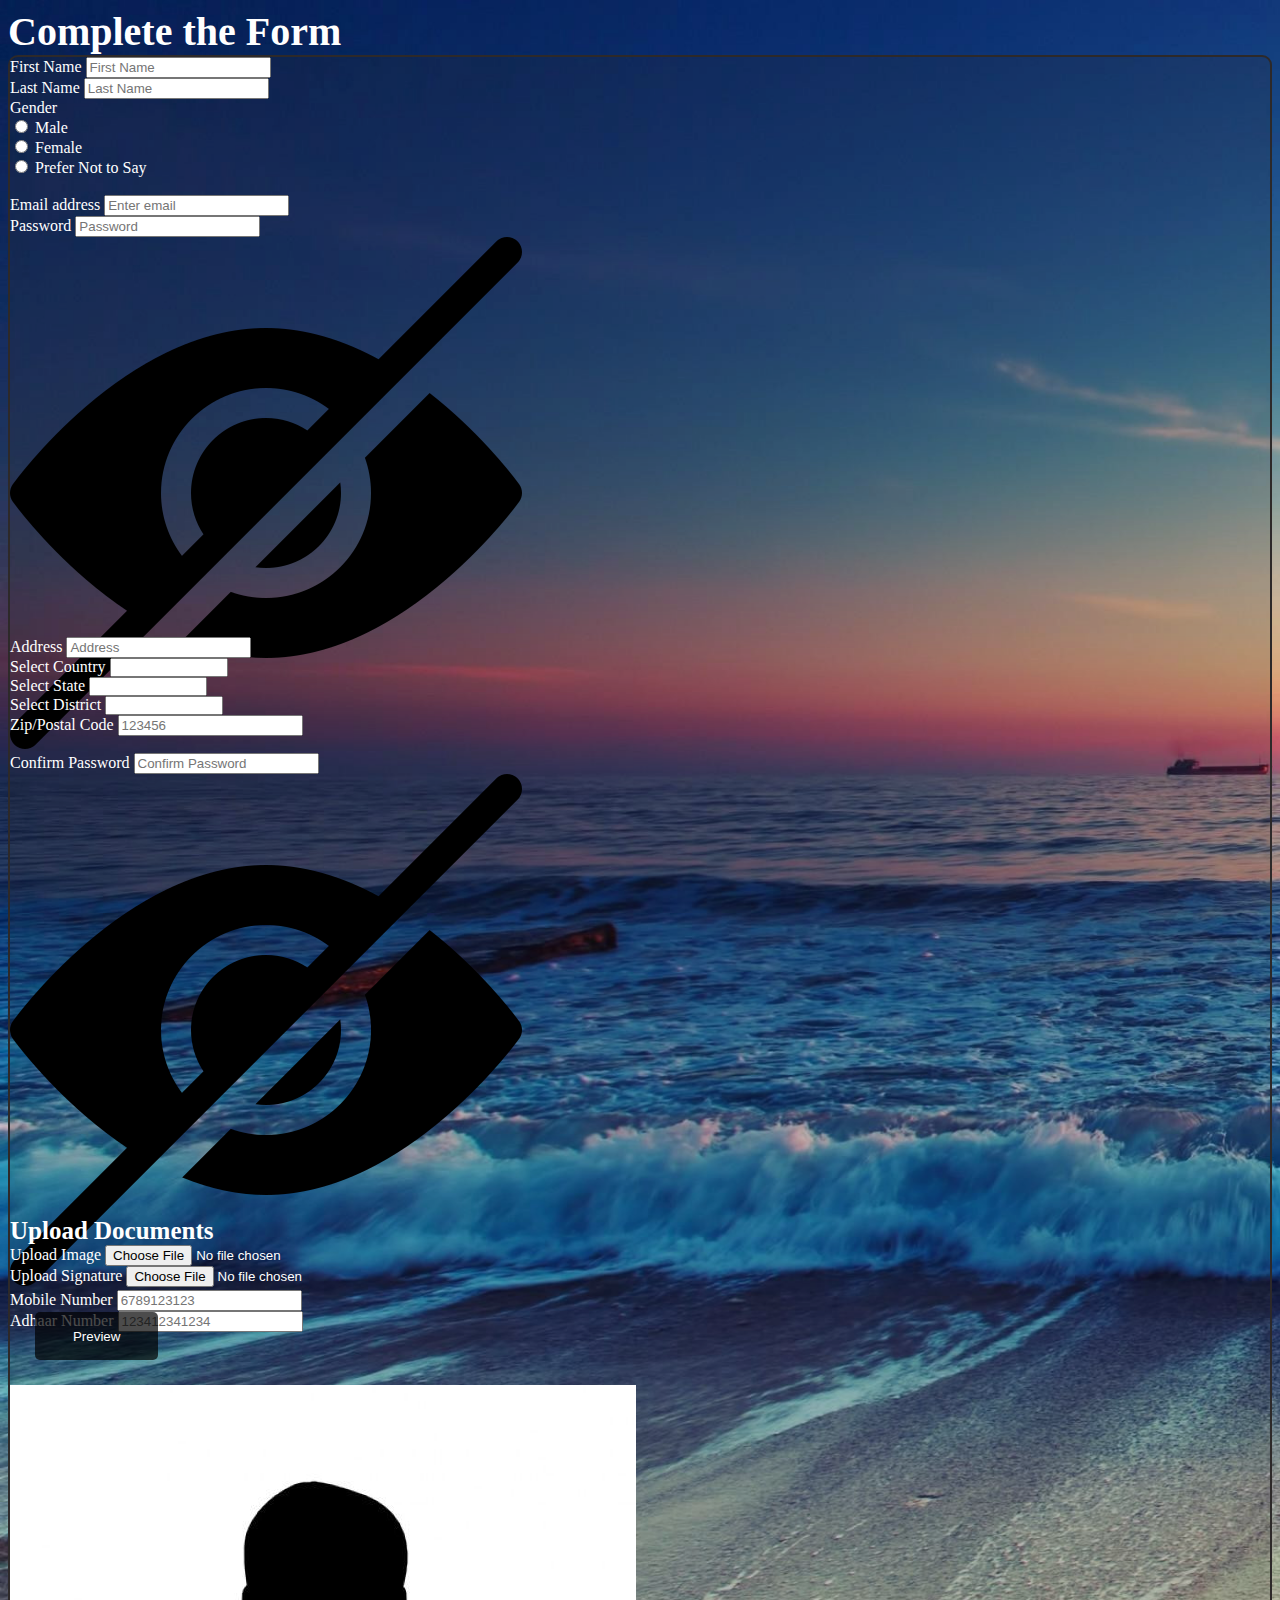
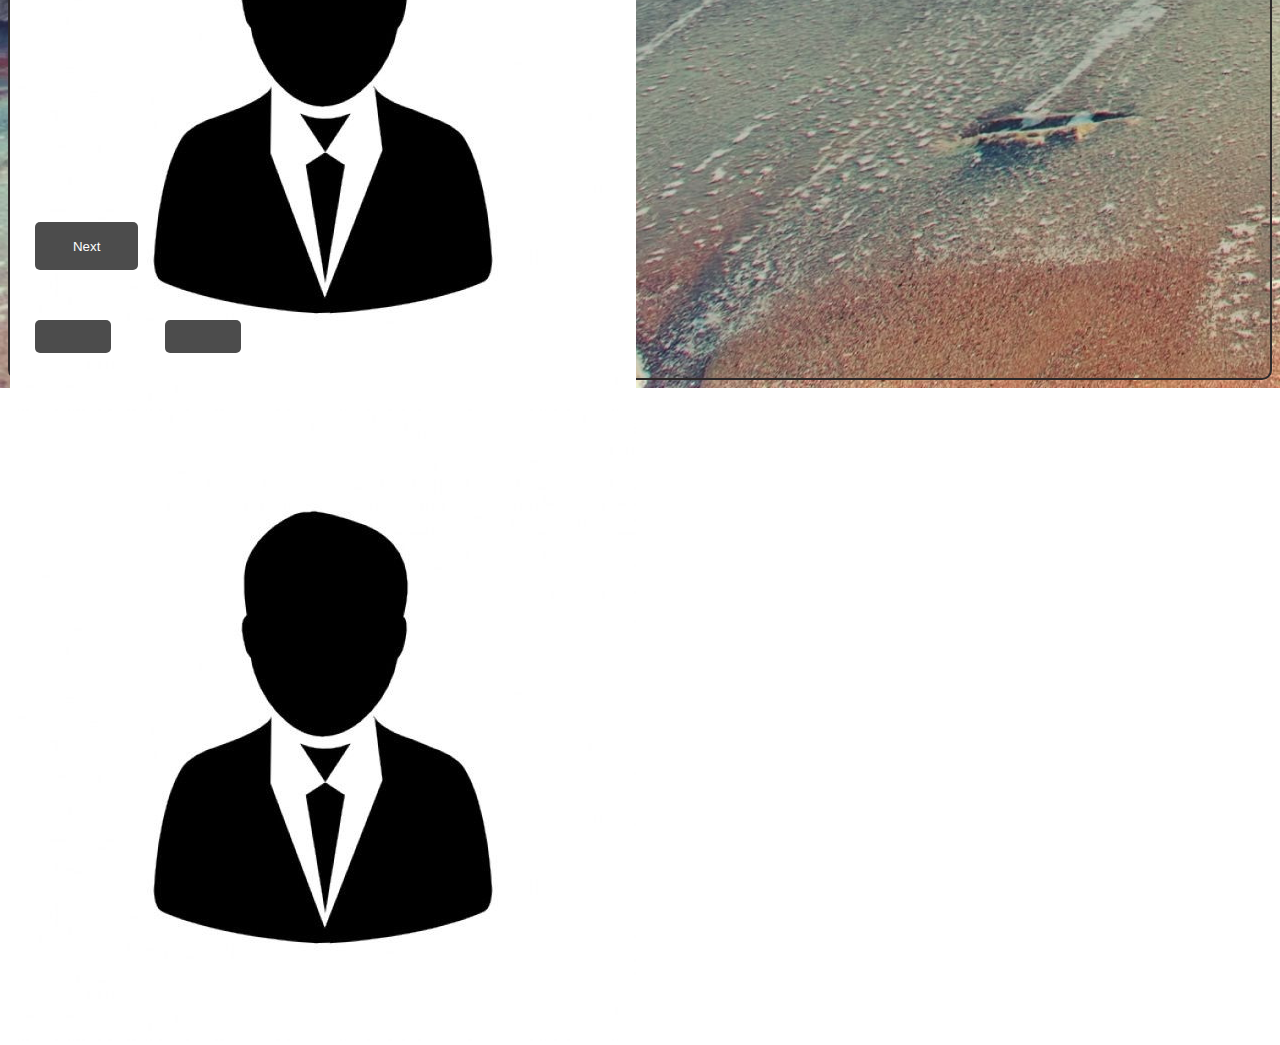
<file: index.html>
<!DOCTYPE html>
<html lang="en">

<head>
    <meta charset="UTF-8">
    <meta name="viewport" content="width=device-width, initial-scale=1.0">
    <title>Document</title>
    <link href="https://cdn.jsdelivr.net/npm/bootstrap@5.0.2/dist/css/bootstrap.min.css" rel="stylesheet"
        integrity="sha384-EVSTQN3/azprG1Anm3QDgpJLIm9Nao0Yz1ztcQTwFspd3yD65VohhpuuCOmLASjC" crossorigin="anonymous">
    <link rel="stylesheet" href="assets/style/style.css">

</head>

<body>
    <div class="row justify-content-center m-0 p-0">
        <div class="col-md-6 text-center">
            <span class="heading">Complete the Form</span>
        </div>
    </div>
    <div class="row justify-content-center mt-1 m-0 p-0">
        <div class="col-md-5">
            <div id="carouselExampleControlsNoTouching" class="stepForm carousel slide carousel-fade p-2"
                data-bs-touch="false" data-bs-interval="false">
                <div class="carousel-inner">



                    <div class="carousel-item active firstForm">
                        <form oninput="handleFormChange(event)" action="">

                            <div class="row p-2">

                                <div class="form-group col-md-6">
                                    <label for="exampleInputUser">First Name</label>
                                    <input name="firstname" type="text" class="form-control" id="firstName"
                                        placeholder="First Name" onkeypress="checkNameInput(event);"
                                        onkeyup="checkName(event)" />
                                </div>


                                <div class="form-group col-md-6">
                                    <label for="exampleInputUser">Last Name</label>
                                    <input name="lastname" type="text" class="form-control" id="lastName"
                                        placeholder="Last Name" onkeydown="checkNameInput(event);"
                                        onkeyup="checkName(event)" />
                                </div>

                            </div>


                            <div class="form-group p-2" oninput="radioButtonClicked()">
                                <label class=" font-weight-bold pr-3 my-3">Gender </label>
                                <div class="form-check form-check-inline">
                                    <input class="form-check-input" type="radio" name="gender" id="inlineRadio1"
                                        value="Male">
                                    <label class="form-check-label" for="inlineRadio1">Male</label>
                                </div>
                                <div class="form-check form-check-inline">
                                    <input class="form-check-input" type="radio" name="gender" id="inlineRadio2"
                                        value="Female">
                                    <label class="form-check-label" for="inlineRadio2">Female</label>
                                </div>
                                <div class="form-check form-check-inline">
                                    <input class="form-check-input" type="radio" name="gender" id="inlineRadio3"
                                        value="Other">
                                    <label class="form-check-label" for="inlineRadio3">Prefer Not to Say</label>
                                </div>
                                <span id="userGenderError" class=" font-weight-bold error"></span>

                            </div>

                            <div class="form-group p-2 ">
                                <label for="exampleInputEmail1">Email address</label>
                                <input name="email" type="email" class="form-control shadow " id="emailAddress"
                                    aria-describedby="emailHelp" placeholder="Enter email"
                                    onkeydown="preventSpace(event)" oninput="emailValidation()"
                                    onkeyup="checkEmpty(event)" />
                                <span id="emailAddressError" class="error font-weight-bold"></span>
                            </div>

                            <div class="row p-2">

                                <div class="form-group col-md-6">
                                    <div class="row pe-1">
                                        <div class="col-md-11">
                                            <label for="exampleInputPassword1">Password</label>
                                            <input name="password" type="password" class="form-control" id="password"
                                                placeholder="Password" onkeyup="checkEmpty(event)"
                                                onkeydown="preventSpace(event)" oninput="passwordValidtion()" />
                                            <span id="passwordError" class="font-weight-bold error"
                                                style="font-size: 0.9rem;;"> </span>
                                        </div>

                                        <div class="col-md-1 p-0 my-auto" onclick="openEyePassword()" type="button">
                                            <img src="assets/images/eyeClose.png" alt="" class="w-100" id="closeEye">
                                        </div>

                                    </div>

                                </div>

                                <div class="form-group col-md-6">

                                    <div class="row pe-1">
                                        <div class="confirmPasswordDiv col-md-11">
                                            <label for="exampleInputPassword1">Confirm Password</label>
                                            <input name="confirmpassword" type="password" class="form-control"
                                                id="confirmPassword" placeholder="Confirm Password"
                                                onkeyup="checkEmpty(event)" onkeydown="preventSpace(event)"
                                                oninput="confirmPasswordValidtion()" />
                                            <span id="confirmPasswordError" class="font-weight-bold error"></span>
                                        </div>

                                        <div class="col-md-1 p-0 my-auto " onclick="openEyeConfirmPassword()"
                                            type="button">
                                            <img src="assets/images/eyeClose.png" alt="" class="w-100"
                                                id="confirmCloseEye">
                                        </div>

                                    </div>


                                </div>

                            </div>

                            <div class="form-group p-2">
                                <label for="inputAddress">Mobile Number</label>
                                <input name="mobilenumber" type="text" class="form-control" id="inputNumber"
                                    placeholder="6789123123" onkeyup="checkInputNumber(event)"
                                    onkeydown="checkNumber(event)" oninput="numberValidation(event)">
                                <span id="inputNumberError" class="font-weight-bold error"> </span>
                            </div>

                            <div class="form-group p-2">
                                <label for="inputAddress">Adhaar Number</label>
                                <input name="adhaarcardnumber" type="text" class="form-control" id="inputAdhaar"
                                    placeholder="123412341234" onkeyup="checkInputNumber(event)"
                                    onkeydown="checkNumber(event)" oninput="numberValidation(event)">
                                <span id="inputAdhaarError" class=" font-weight-bold error"></span>
                            </div>


                        </form>

                    </div>


                    <!-- ------------------------------------------------Second Form-------------------------------------------- -->

                    <div class="carousel-item  secondForm">
                        <form action="" oninput="handleFormChange(event)">
                            <div class="form-group p-3">
                                <label for="Address">Address</label>
                                <input name="address" type="text" class="form-control shadow" id="Address"
                                    aria-describedby="emailHelp" placeholder="Address" onkeydown="checkAddress(event)"
                                    oninput="deatilsFilledSecond()" />
                                <span id="userAddressError" class="text-light font-weight-bold error"></span>
                            </div>

                            <div class="container p-3">
                                <label for="exampleSelect" class="form-label">Select Country</label>
                                <select name="country" class="form-select" id="selectCountry"
                                    onchange="changeState();deatilsFilledSecond()">
                                    <option selected value="">Select an option</option>
                                    <option value="India">India</option>
                                    <option value="China">China</option>
                                    <option value="Nepal">Nepal</option>
                                </select>
                                <span id="userCountryError" class="text-light font-weight-bold error"></span>

                            </div>

                            <div class="container p-3 pt-0">
                                <label for="exampleSelect" class="form-label">Select State</label>

                                <select name="state" class="form-select" id="selectStates"
                                    onchange="changeDistrict();deatilsFilledSecond()">
                                    <option selected value="">Select an option</option>
                                    <option value="1" id="option1">Option 1</option>
                                    <option value="2" id="option2">Option 2</option>
                                    <option value="3" id="option3">Option 3</option>
                                </select>
                                <span id="userStateError" class="text-light font-weight-bold error"></span>
                            </div>

                            <div class="container p-3 pt-0">
                                <label for="exampleSelect" class="form-label">Select District</label>
                                <select name="district" class="form-select" id="selectDistricts"
                                    onchange="deatilsFilledSecond()">
                                    <option selected value="">Select an option</option>
                                    <option value="1" id="optionDistrict1">Option 1</option>
                                    <option value="2" id="optionDistrict2">Option 2</option>
                                    <option value="3" id="optionDistrict3">Option 3</option>
                                </select>
                                <span id="userDistrictError" class="text-light font-weight-bold error"></span>

                            </div>

                            <div class="form-group p-3 pt-0">
                                <label for="zipCode">Zip/Postal Code</label>
                                <input name="zipcode" type="text" class="form-control shadow" id="zipCode"
                                    aria-describedby="emailHelp" placeholder="123456" onkeydown="checkNumber(event)"
                                    oninput="numberValidation(event);deatilsFilledSecond()" />
                                <span id="zipCodeError" class="font-weight-bold error">Should be 6 digits</span>
                            </div>


                        </form>

                    </div>


                    <!-- -----------------------------------------------Third form for the image upload----------------------->

                    <div class="carousel-item thirdForm">
                        <div class="row justify-content-center">
                            <div class="col-md-10 text-center">
                                <span class="uploadDocument">Upload Documents</span>
                            </div>

                        </div>

                        <form action="#">
                            <div class="p-3">
                                <label for="imageUpload" class="form-label">Upload Image</label>
                                <input name="image" type="file" class="form-control" id="imageUpload"
                                    accept="image/*,image/*">
                            </div>


                            <div class="p-3">
                                <label for="signatureUpload" class="form-label">Upload Signature</label>
                                <input name="signature" type="file" class="form-control" id="signatureUpload"
                                    accept="image/*">
                            </div>
                            <button class="btn btn-primary ms-3" onclick="thirdForm()">Preview</button>
                        </form>

                        <div class="row justify-content-between p-3">
                            <div class="col-md-5">
                                <img src="assets/images/person.jpg" alt="" class="w-100" id="profilePic">

                            </div>
                            <div class="col-md-5">
                                <img src="assets/images/person.jpg" alt="" class="w-100" id="signature">
                            </div>
                        </div>

                    </div>
                </div>

                <div class="row justify-content-between">
                    <div class="col-md-12 text-center d-flex  ">
                        <button class="me-1" onclick="moveLeft();" id="previousButton"
                            style="display: none;">Prev</button>
                        <button class=" ms-auto" onclick="saveDetails()" id="nextButton" disabled
                            style="cursor: not-allowed;">Next</button>

                    </div>
                </div>

                <button class="carousel-control-prev leftCaro" type="button"
                    data-bs-target="#carouselExampleControlsNoTouching" data-bs-slide="prev" id="toMoveLeft" disabled>
                    <span class="" aria-hidden="true"></span>
                </button>
                <button class="carousel-control-next rightCaro" type="button"
                    data-bs-target="#carouselExampleControlsNoTouching" data-bs-slide="next" id="toMoveRight" disabled>
                    <span class="" aria-hidden="true"></span>
                </button>
            </div>

        </div>
    </div>







    <script src="https://cdn.jsdelivr.net/npm/@popperjs/core@2.9.2/dist/umd/popper.min.js"
        integrity="sha384-IQsoLXl5PILFhosVNubq5LC7Qb9DXgDA9i+tQ8Zj3iwWAwPtgFTxbJ8NT4GN1R8p"
        crossorigin="anonymous"></script>
    <script src="https://cdn.jsdelivr.net/npm/bootstrap@5.0.2/dist/js/bootstrap.min.js"
        integrity="sha384-cVKIPhGWiC2Al4u+LWgxfKTRIcfu0JTxR+EQDz/bgldoEyl4H0zUF0QKbrJ0EcQF"
        crossorigin="anonymous"></script>
</body>

<script src="assets/javaScripts/function.js">

</script>

</html>
</file>
<file: assets/style/style.css>
* {
    /* border: 1px solid red; */
    color: white;

}




.carousel-fade .carousel-item {
    transition-duration: 2s;
}

label {
    color: white;
}

body {
    background-image: url(../images/backgroundImage.jpg);
    background-size: cover;
    background-repeat: no-repeat;
    /* width: 100%;
    height: 100%; */
}

.heading {
    font-size: 40px;
    font-weight: 700;
    font-family: cursive;
}

.stepForm {
    border: 2px solid rgb(45, 41, 41);
    background-color: rgb(45, 41, 41, 0.2);
    border-radius: 10px;
}

.firstForm,
.secondForm,
.thirdForm {
    height: 580px;
}

.leftCaro,
.rightCaro {
    /* border: 1px solid red; */
    width: 7px;
}

.uploadDocument {
    font-size: 25px;
    color: white;
    font-weight: 600;
    font-family: cursive;
}

#indianStates,
#nepalStates,
#chinaStates {
    display: none;
}

button {
    color: white;
    background-color: rgb(0, 0, 0, 0.7);
    border: none;
    border-radius: 5px;
    padding: 1.3% 3%;
    margin: 2%;
}

.error {
    color: red;
    padding-left: 1%;
    font-weight: 800;
    /* background-color: rgb(0, 0, 0, 0.7); */
    visibility: hidden;
}
</file>
